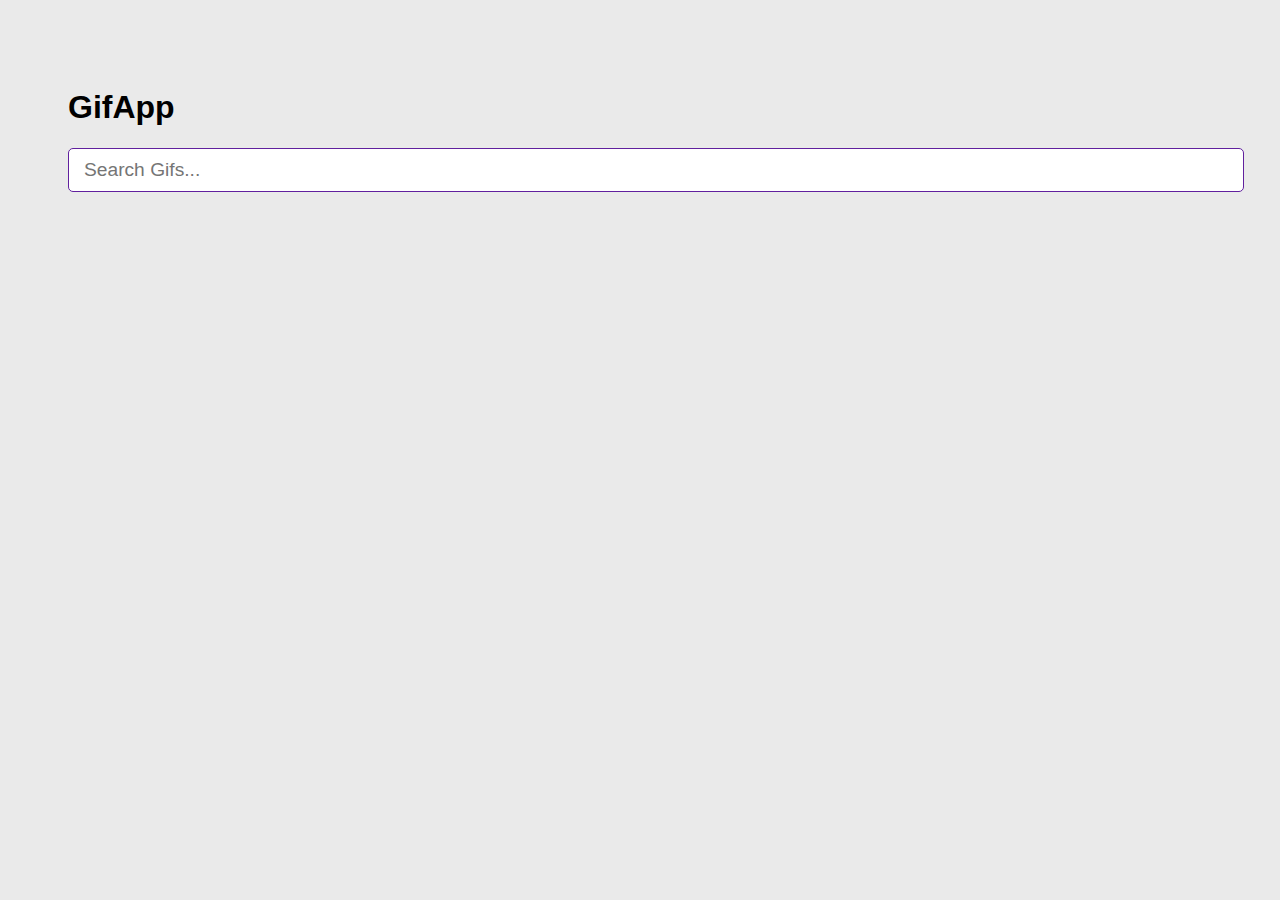
<file: docs/index.html>
<!DOCTYPE html>
<html lang="en">
  <head>
    <meta charset="UTF-8" />
    <link rel="icon" type="image/x-icon" href="./assets/gif.79fc8d99.png" />
    <meta name="viewport" content="width=device-width, initial-scale=1.0" />
    <title>Gif App</title>
    <script type="module" crossorigin src="./assets/index.80cbb532.js"></script>
    <link rel="stylesheet" href="./assets/index.2283f986.css" />
  </head>
  <body>
    <div id="root"></div>
  </body>
</html>
</file>
<file: docs/assets/index.2283f986.css>
*{font-family:Helvetica,Arial,sans-serif;background-color:#eaeaea}body{padding:60px}input{background-color:#fff;border-radius:5px;border:1px solid rgb(97,32,158);color:#000;font-size:1.2rem;outline:none;padding:10px 15px;width:100%}h2{font-size:1.5rem}h3{text-align:center;font-size:3rem;margin-bottom:5px;text-transform:capitalize}.card-grid{display:flex;flex-direction:row;flex-wrap:wrap;justify-content:center}.card{align-content:center;align-items:center;background-color:gray;border-radius:10px;box-shadow:0 3px 5px #00000008;display:flex;flex-direction:column;height:0%;justify-content:center;margin-bottom:20px;margin-right:20px;overflow:hidden}.card p{color:#fff;background-color:gray;flex:1;font-size:1.5rem;margin-top:5px;padding:5px 20px 0;text-align:center;text-transform:capitalize}.card img{width:100%}@media only screen and (max-width: 600px){body{padding:0}input{padding:0;width:100%}h2{font-size:1rem}h3{text-align:center;text-transform:capitalize;font-size:1.5rem;margin-bottom:5px}.card p{flex:1;font-size:1rem;text-align:center}}
</file>
